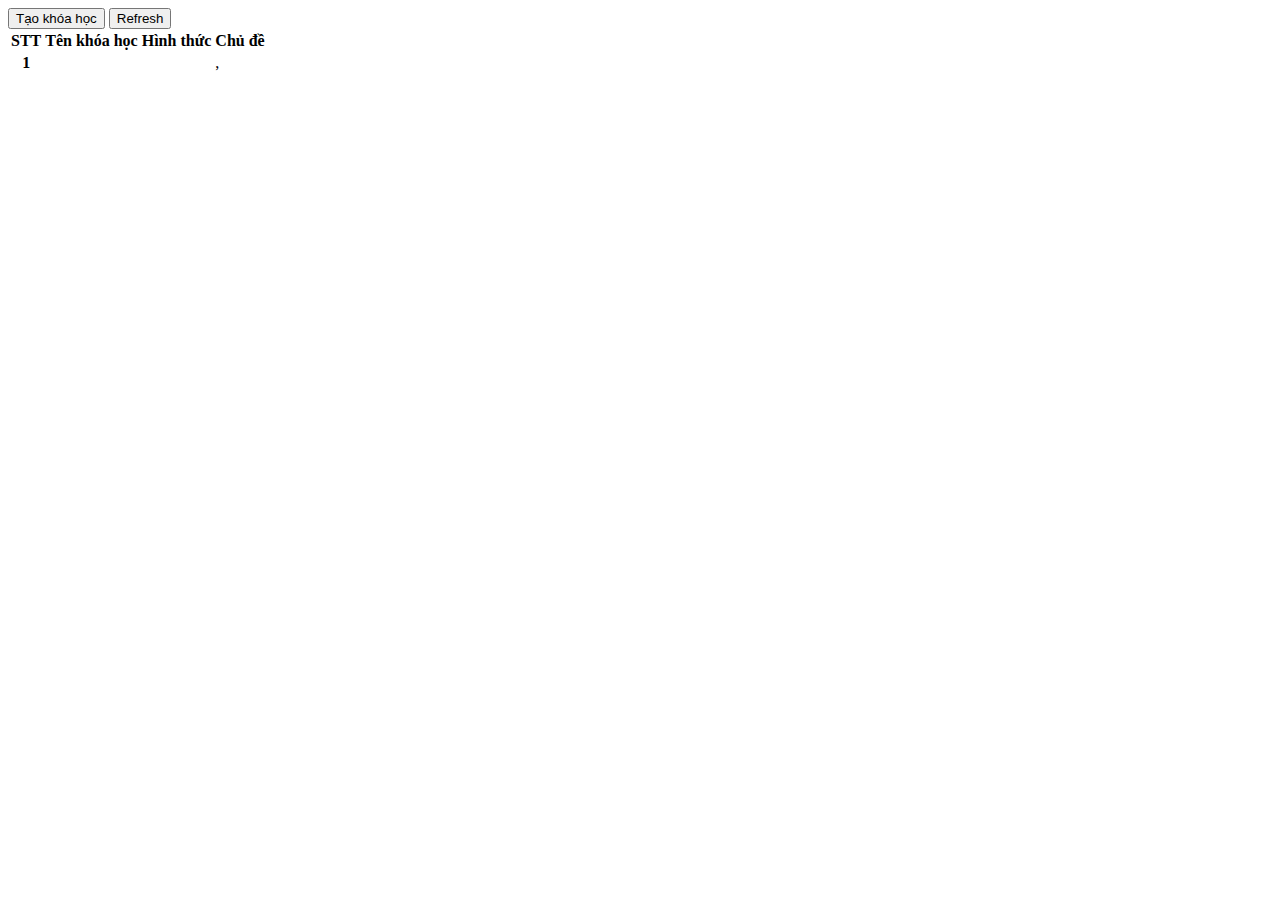
<file: src/main/resources/templates/admin/course/index.html>
<!DOCTYPE html>
<html lang="en" xmlns:th="http://www.thymeleaf.org"
      th:replace="~{/admin/layout/layout :: main-layout(~{:: title}, ~{}, ~{:: #content}, ~{:: #js})}">
<head>
    <meta charset="UTF-8">
    <title>Khóa học</title>

</head>

<body>
<th:block id="content">
    <main class="d-flex justify-content-center">
        <div class="container mt-4">
            <div class="mb-4">
                <button class="btn-create btn text-white me-2">
                    <i class="fa-solid fa-plus"></i>
                    <span>Tạo khóa học</span>
                </button>
                <button class="btn-refresh btn btn-info text-white">
                    <i class="fa-solid fa-rotate-right"></i>
                    <span>Refresh</span>
                </button>
            </div>
            <div class="course-list">
                <table class="table table-hover table-content">
                    <thead>
                    <tr class="text-white">
                        <th scope="col">STT</th>
                        <th scope="col">Tên khóa học</th>
                        <th scope="col">Hình thức</th>
                        <th scope="col">Chủ đề</th>
                    </tr>
                    </thead>
                    <tbody class="table-group-divider">
                    <tr th:each="course : ${courseList}">
                        <th scope="row" th:text="${course.id}">1</th>
                        <td class="text-primary"><a th:href="@{/admin/courses/{id} (id = ${course.id})}"
                                                    th:text="${course.name}"></a></td>
                        <td th:style="${course.type == 'online' ? 'color: #F99F38;' : 'color: #0dcaf0;'}"
                            th:text="${course.type}"></td>
                        <td>
                            <th:block th:if="${not #lists.isEmpty(course.topics)}">
                                <span th:each="topic, topicIndex : ${course.topics}">
                                    <span th:text="${topic}"></span>
                                    <span th:if="${topicIndex.index < #lists.size(course.topics)-1}">, </span>
                                </span>
                            </th:block>
                        </td>
                    </tr>
                    </tbody>
                </table>
            </div>
        </div>
    </main>
</th:block>

<th:block id="js">
    <script>
        const btnCreate = $(".btn-create")
        const btnRefresh = $(".btn-refresh")

        btnRefresh.on('click', () => {
            location.reload();
        })

        btnCreate.on('click', () => {
            location.href='/admin/courses/create'
        })
    </script>
</th:block>
</body>
</html>
</file>
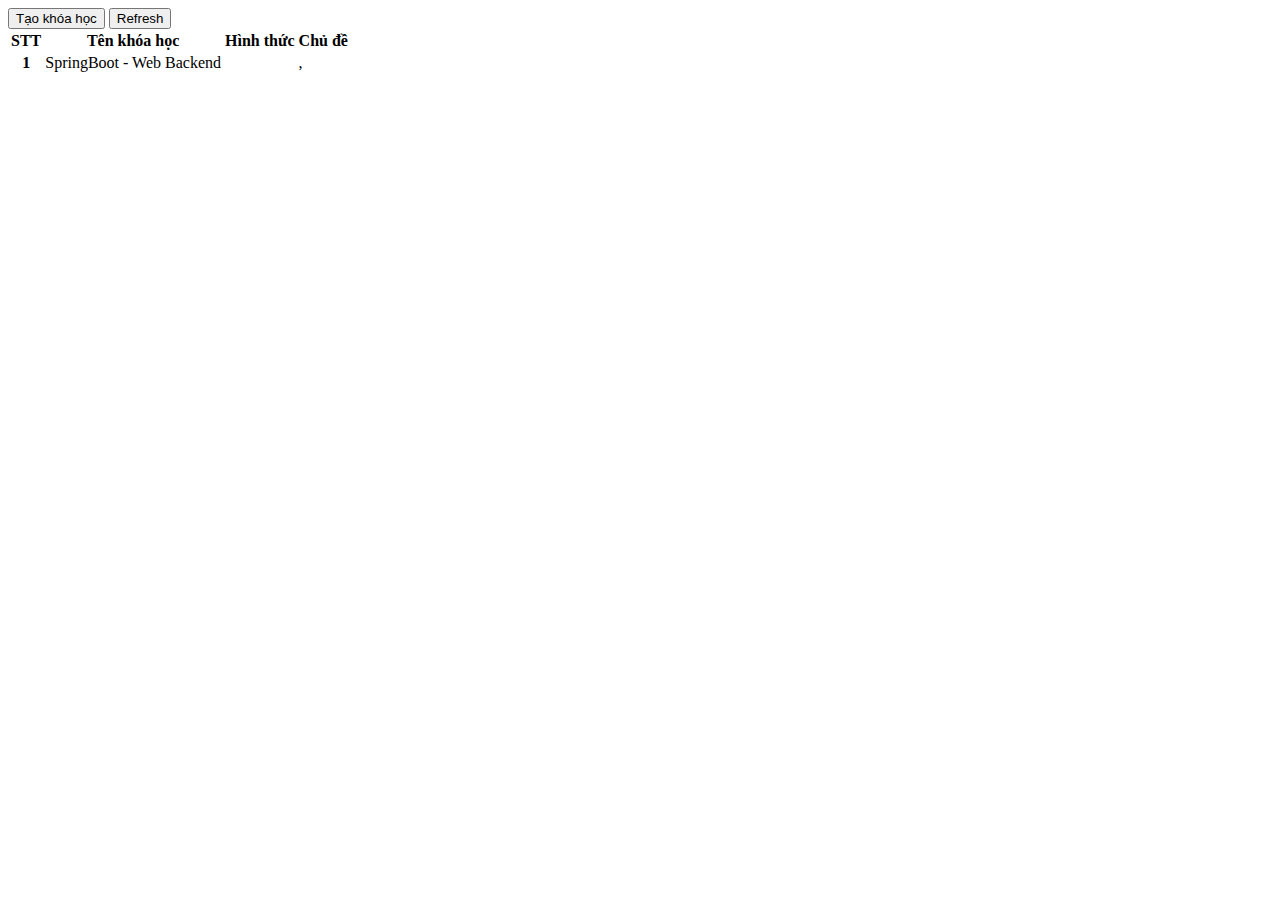
<file: src/main/resources/templates/admin-page.html>
<!DOCTYPE html>
<html lang="en" xmlns:th="http://www.thymeleaf.org"
      th:replace="~{/fragments/layout :: main-layout(~{:: title}, ~{}, ~{:: #content}, ~{})}">
<head>
    <title>Khóa học</title>
</head>
<body>
<th:block id="content">
    <main class="d-flex justify-content-center">
        <div class="container mt-4">
            <div class="mb-4">
                <button class="btn-create btn text-white me-2">
                    <i class="fa-solid fa-plus"></i>
                    <span>Tạo khóa học</span>
                </button>
                <button class="btn-refresh btn btn-info text-white">
                    <i class="fa-solid fa-rotate-right"></i>
                    <span>Refresh</span>
                </button>
            </div>
            <div class="course-list">
                <table class="table table-hover table-content">
                    <thead>
                    <tr class="text-white">
                        <th scope="col">STT</th>
                        <th scope="col">Tên khóa học</th>
                        <th scope="col">Hình thức</th>
                        <th scope="col">Chủ đề</th>
                    </tr>
                    </thead>
                    <tbody class="table-group-divider">
                    <tr th:each="course : ${courseList}">
                        <th scope="row" th:text="${course.id}">1</th>
                        <td class="text-primary" th:text="${course.name}">SpringBoot - Web Backend</td>
                        <td th:style="${course.type == 'online' ? 'color: #F99F38;' : 'color: #0dcaf0;'}" th:text="${course.type}"></td>
                        <td>
                            <th:block th:if="${not #lists.isEmpty(course.topics)}">
                                <span th:each="topic, topicIndex : ${course.topics}">
                                    <span th:text="${topic}"></span>
                                    <span th:if="${topicIndex.index < #lists.size(course.topics) - 1}">, </span>
                                </span>
                            </th:block>
                        </td>
                    </tr>
                    </tbody>
                </table>
            </div>
        </div>
    </main>
</th:block>
</body>
</html>
</file>
